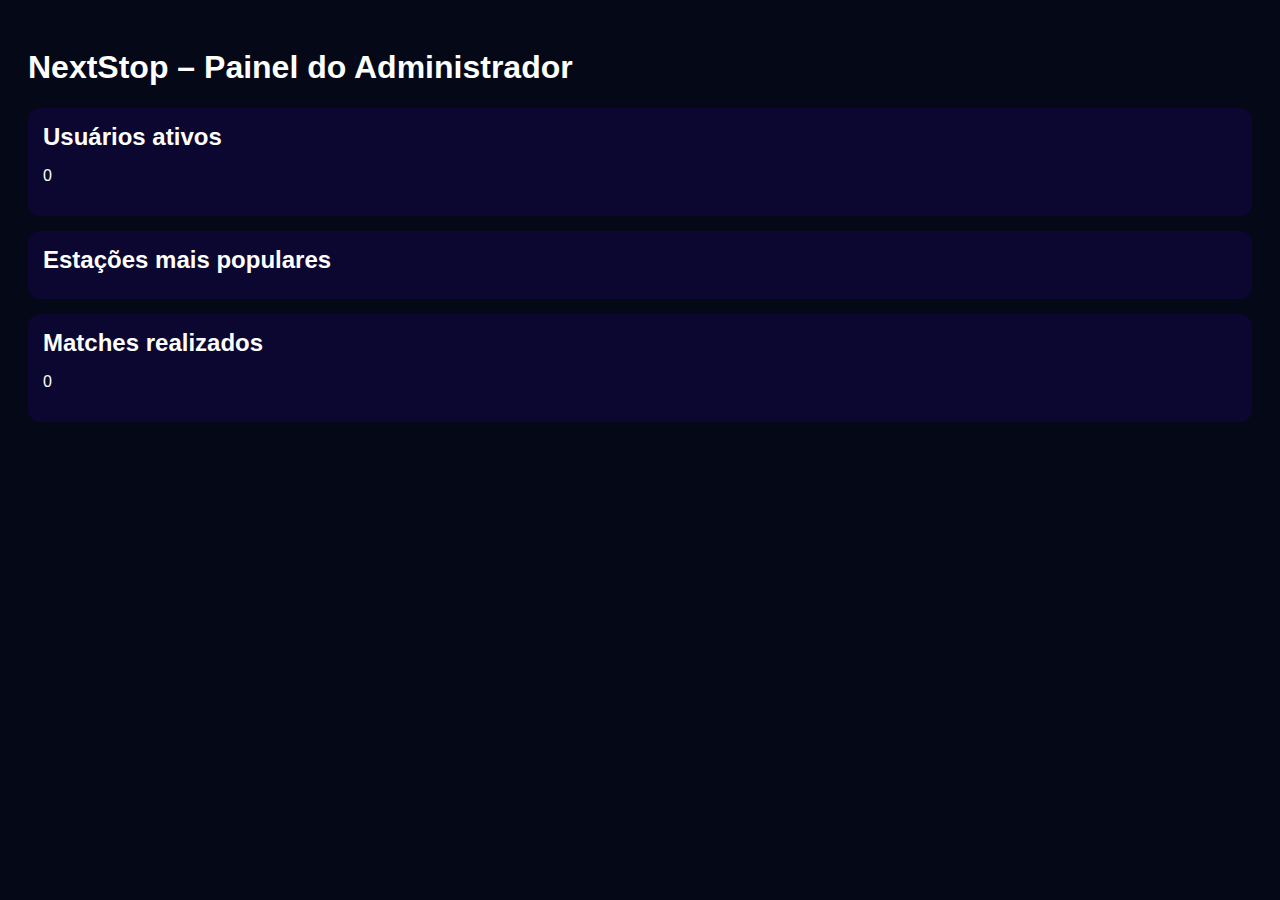
<file: admin.html>
<!DOCTYPE html>
<html lang="pt-br">
<head>
<meta charset="UTF-8">
<title>NextStop Admin</title>
<meta name="viewport" content="width=device-width, initial-scale=1.0">
<style>
body {
  background:#050816; color:white; padding:20px;
  font-family: Arial;
}
.box {
  padding:15px; margin-bottom:15px; background:#0c0730;
  border-radius:12px;
}
h2 { margin:0 0 10px 0; }
</style>
</head>
<body>

<h1>NextStop – Painel do Administrador</h1>

<div class="box">
  <h2>Usuários ativos</h2>
  <p id="usuariosAtivos">Carregando...</p>
</div>

<div class="box">
  <h2>Estações mais populares</h2>
  <div id="estacoesPopulares"></div>
</div>

<div class="box">
  <h2>Matches realizados</h2>
  <p id="matchesCount"></p>
</div>

<script>
const pessoas = JSON.parse(localStorage.getItem("nextstopAll")) || [];

document.getElementById("usuariosAtivos").textContent = pessoas.length;

const contagem = {};
pessoas.forEach(p => contagem[p.saida] = (contagem[p.saida] || 0) + 1);

const ordenado = Object.entries(contagem)
  .sort((a,b) => b[1] - a[1])
  .slice(0, 5);

document.getElementById("estacoesPopulares").innerHTML =
  ordenado.map(e => `📍 ${e[0]} – ${e[1]} pessoas`).join("<br>");

document.getElementById("matchesCount").textContent =
  localStorage.getItem("nextstopMatches") || 0;
</script>

</body>
</html>
</file>
